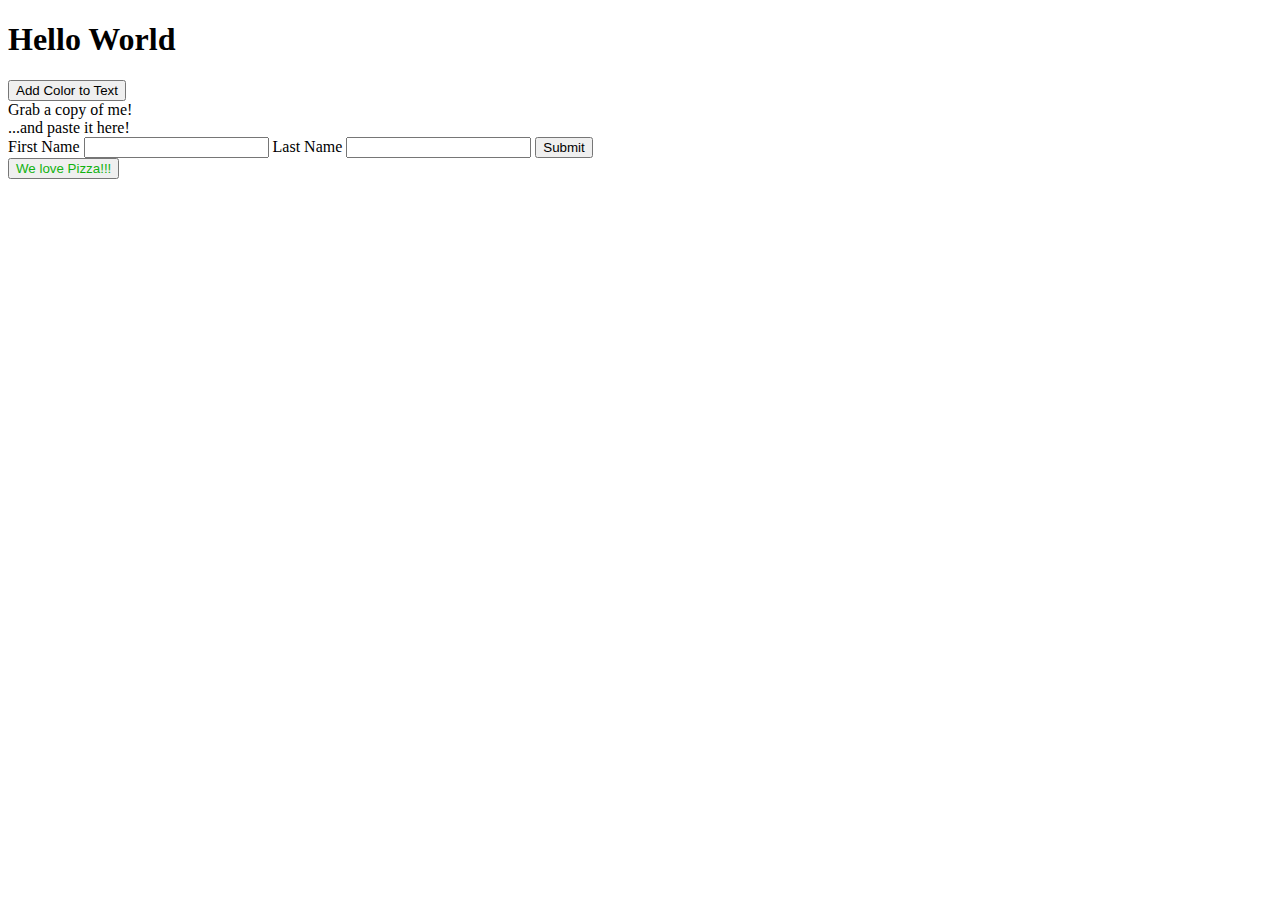
<file: day3 JavaScript_Dom/index.html>
<!DOCTYPE html>
<html lang="en">
<head>
    <meta charset="UTF-8">
    <meta http-equiv="X-UA-Compatible" content="IE=edge">
    <meta name="viewport" content="width=device-width, initial-scale=1.0">
    <link rel="stylesheet" href="css/main.css">
    <!-- we want defer here because js is an event-listener, doing the fastest thing first, etc.
    the defer allows JS to run and then render the html so it works properly -->
    <script src="js/main.js" defer></script>
    <title>Day 3 - JS DOM Stuff ;)</title>
</head>
<body>
    <h1 id="test">Hello World</h1>
    <button id="color-button">Add Color to Text</button>

    <!-- Copying Text to a clipboard -->
    <div class="source" contenteditable="true">Grab a copy of me!</div>
    <div class="target" contenteditable="true">...and paste it here!</div>

    <!--  Using the DOM to grab form data and use it -->
    <form name="testData" id="testDataForm">
        <label for="first-name">First Name</label>
        <input type="text" name="first-name" id="first-name">

        <label for="last-name">Last Name</label>
        <input type="text" name="last-name" id="last-name">
        <button type='submit'id="submitButton">Submit</button>
    </form>


</body>
</html>
</file>
<file: day3 JavaScript_Dom/css/main.css>
.color-changed{
    color: plum;
}

.different-color{
    color: rgb(17, 178, 17);
}
</file>
